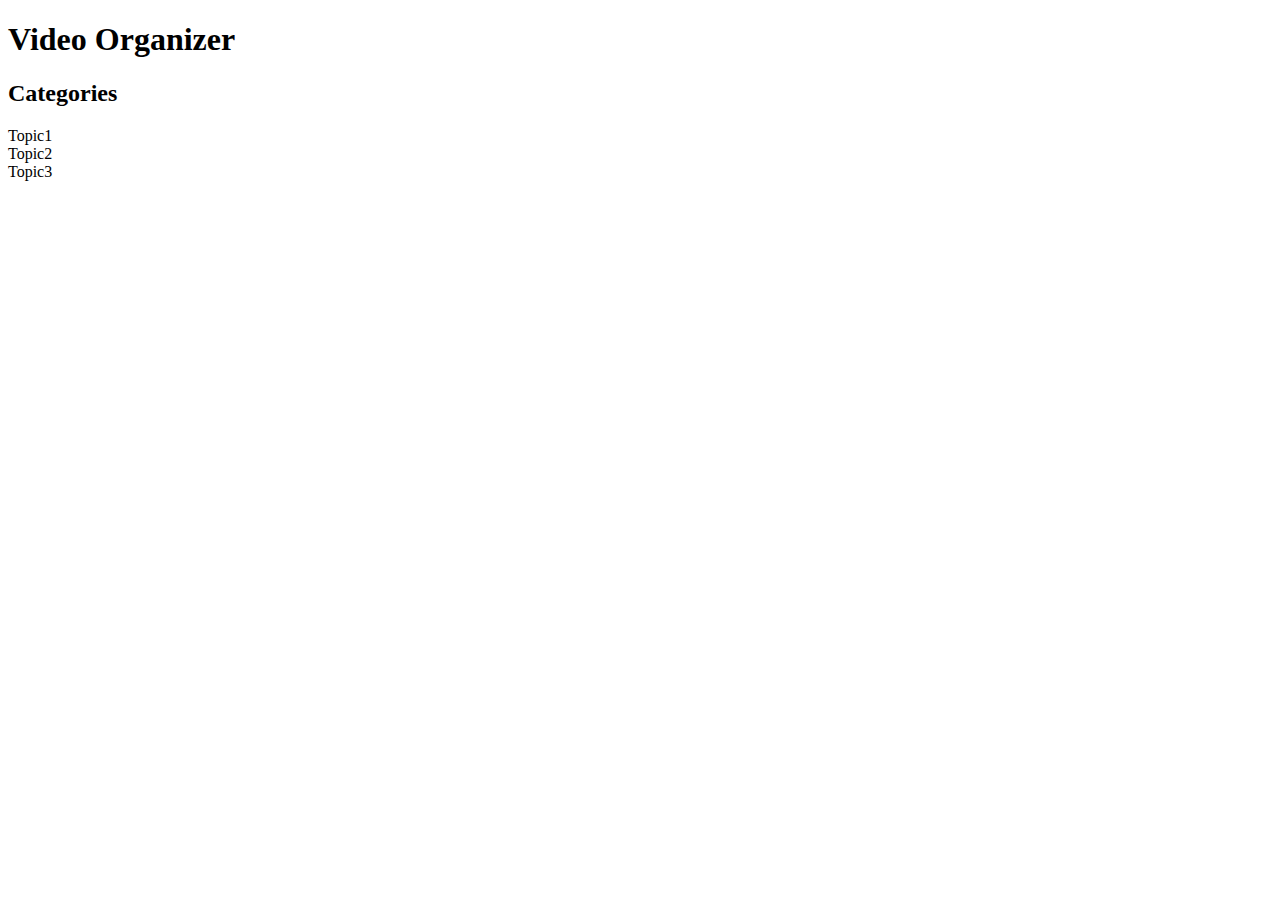
<file: file struc/index.html>
<!DOCTYPE html>
<html lang="en">
<head>
    <meta charset="UTF-8">
    <meta name="viewport" content="width=device-width, initial-scale=1.0">
    <title>Video Organizer</title>
    <style>
        /* Your CSS styles here */
    </style>
</head>
<body>
    <h1>Video Organizer</h1>
    <div id="video-list">
        <!-- Video list will be populated here -->
    </div>
    <div id="categories">
        <h2>Categories</h2>
        <div class="category" onclick="moveToCategory('Topic1')">Topic1</div>
        <div class="category" onclick="moveToCategory('Topic2')">Topic2</div>
        <div class="category" onclick="moveToCategory('Topic3')">Topic3</div>
    </div>

    <!-- Your JavaScript code for interaction -->
    <script>
        // Example function to move video to a category using AJAX
        function moveToCategory(category) {
            const selectedVideoName = 'video1.mp4'; // Example video name
            const data = {
                videoName: selectedVideoName,
                category: category
            };

            fetch('/move-video', {
                method: 'POST',
                headers: {
                    'Content-Type': 'application/json'
                },
                body: JSON.stringify(data)
            })
            .then(response => response.json())
            .then(data => {
                alert(data.message);
                // Update UI or take further action based on response
            })
            .catch(error => {
                console.error('Error:', error);
                alert('Error occurred. Please try again.');
            });
        }
    </script>
</body>
</html>
</file>
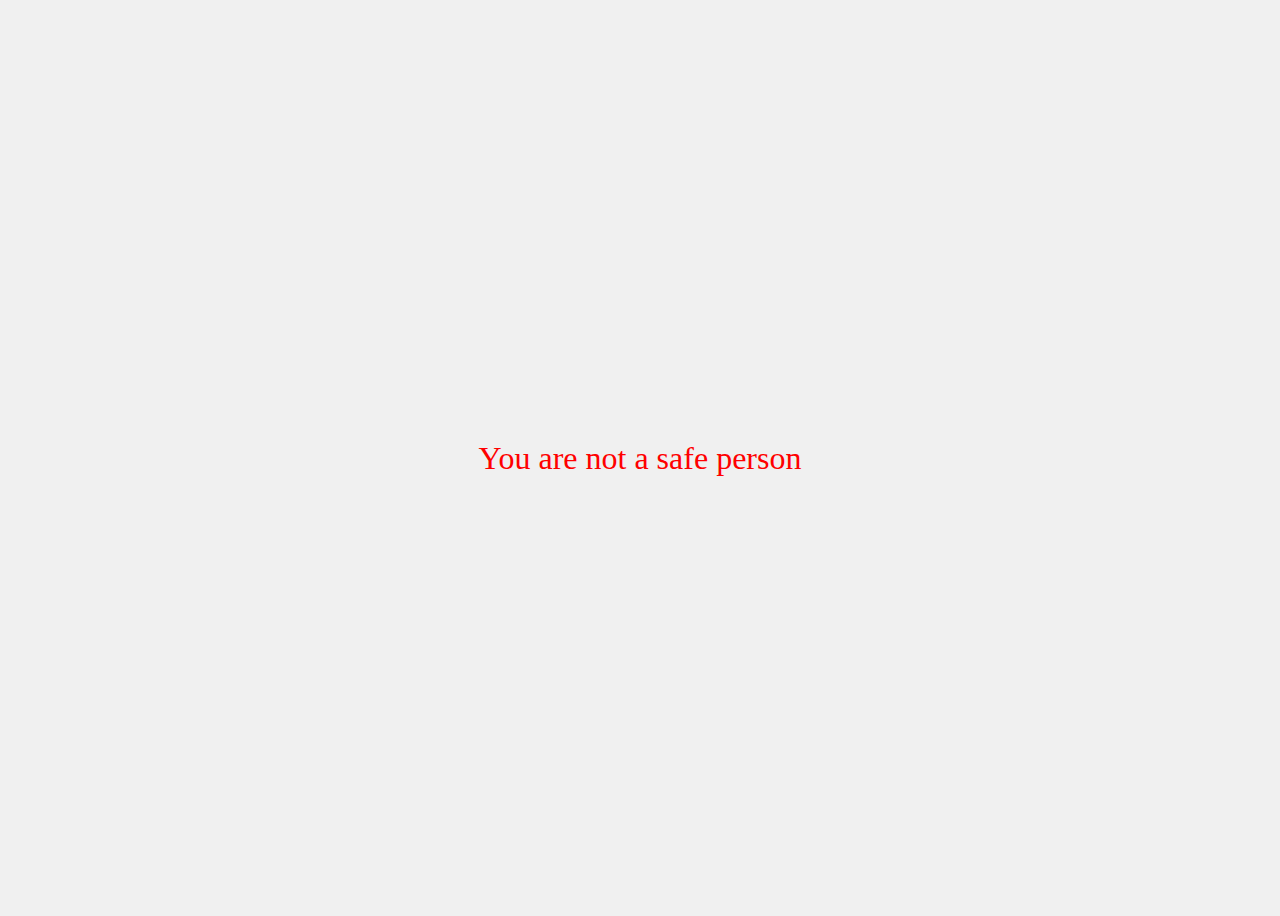
<file: game/2dgame/move/templates/not_safe.html>
<!DOCTYPE html>
<html>
<head>
    <title>Not Safe</title>
    <style>
        body {
            display: flex;
            justify-content: center;
            align-items: center;
            height: 100vh;
            background-color: #f0f0f0;
        }
        #message {
            font-size: 2rem;
            color: red;
        }
    </style>
</head>
<body>
    <div id="message">You are not a safe person</div>
</body>
</html>
</file>
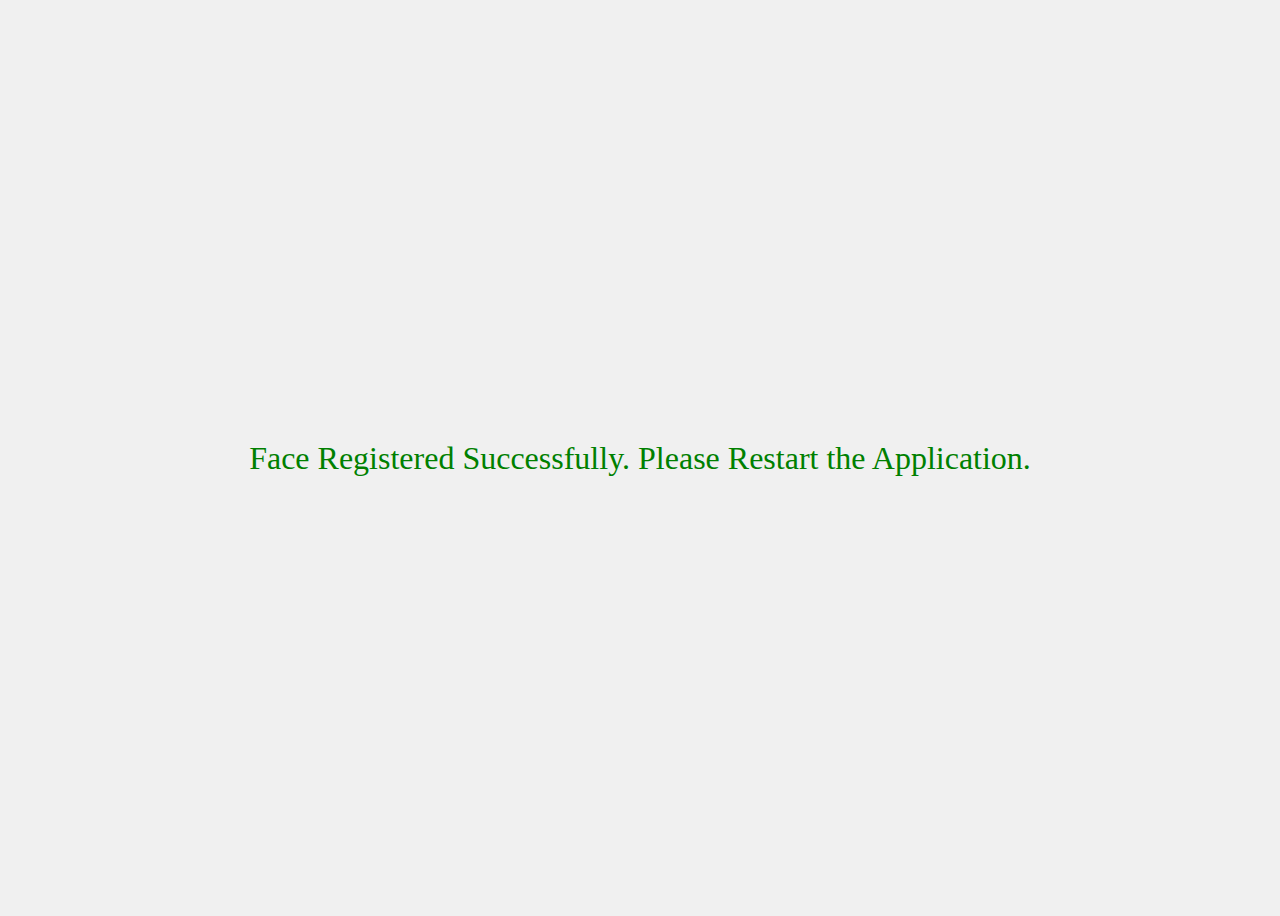
<file: game/2dgame/move/templates/register.html>
<!DOCTYPE html>
<html>
<head>
    <title>Register Face</title>
    <style>
        body {
            display: flex;
            justify-content: center;
            align-items: center;
            height: 100vh;
            background-color: #f0f0f0;
        }
        #message {
            font-size: 2rem;
            color: green;
        }
    </style>
</head>
<body>
    <div id="message">Face Registered Successfully. Please Restart the Application.</div>
</body>
</html>
</file>
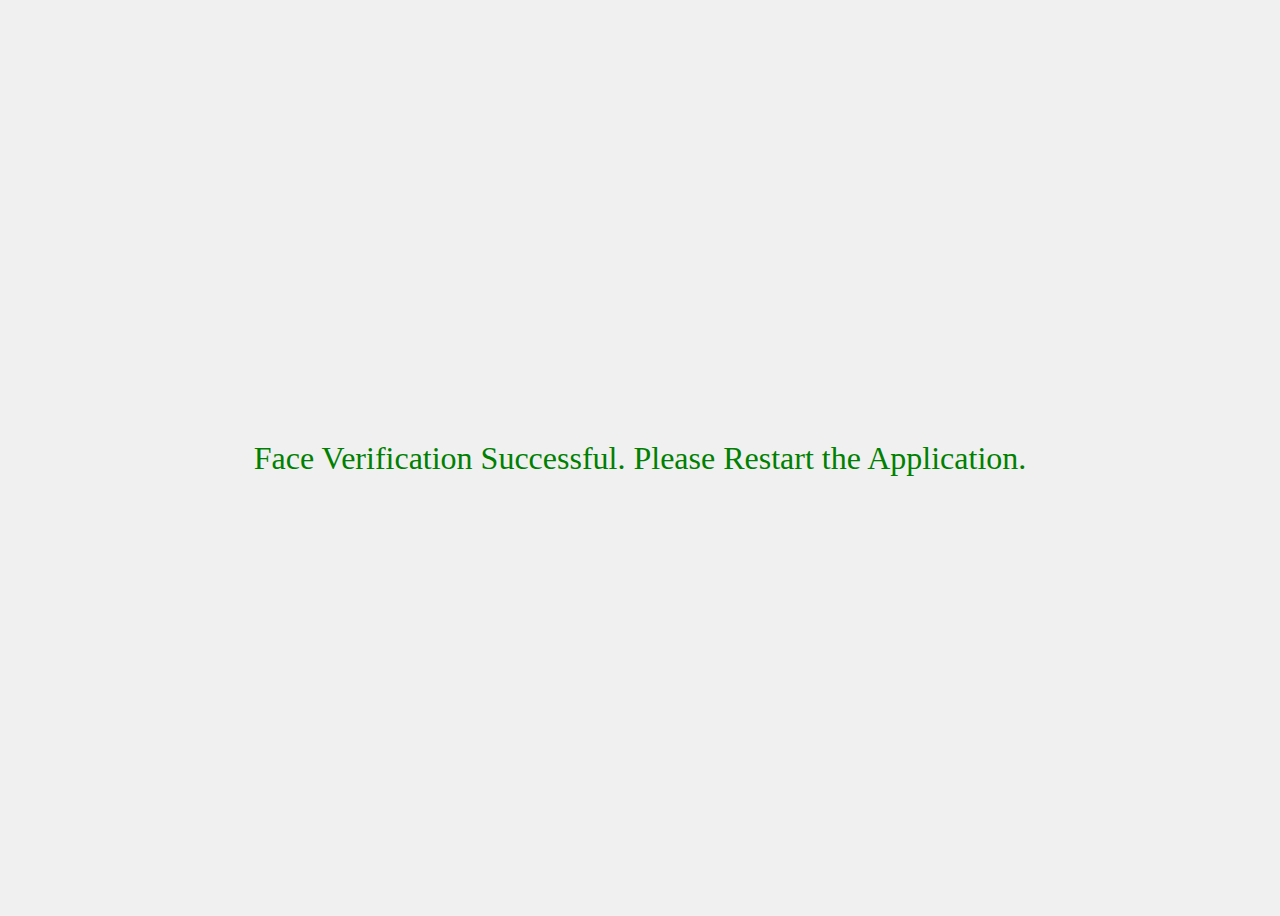
<file: game/2dgame/move/templates/verify.html>
<!DOCTYPE html>
<html>
<head>
    <title>Verify Face</title>
    <style>
        body {
            display: flex;
            justify-content: center;
            align-items: center;
            height: 100vh;
            background-color: #f0f0f0;
        }
        #message {
            font-size: 2rem;
            color: green;
        }
    </style>
</head>
<body>
    <div id="message">Face Verification Successful. Please Restart the Application.</div>
</body>
</html>
</file>
